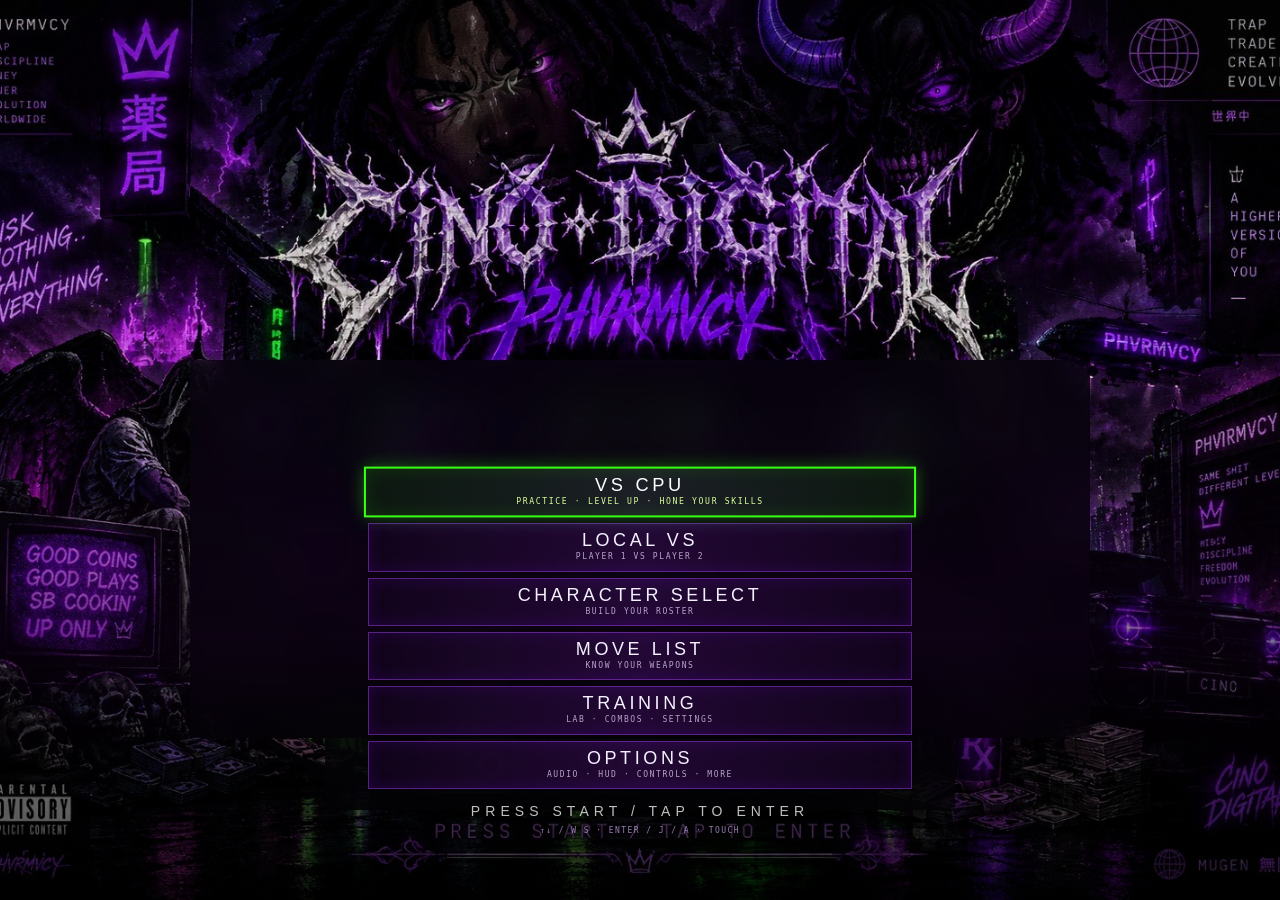
<file: index.html>
<!doctype html>
<html lang="en">
<head>
  <meta charset="utf-8"/>
  <meta http-equiv="refresh" content="0;url=/mugen/"/>
  <title>PHVRMVCY MUGEN</title>
  <script>location.replace("/mugen/");</script>
</head>
<body style="background:#000;color:#39ff14;font-family:monospace;padding:40px">
  <a href="/mugen/">Open PHVRMVCY MUGEN</a>
</body>
</html>
</file>
